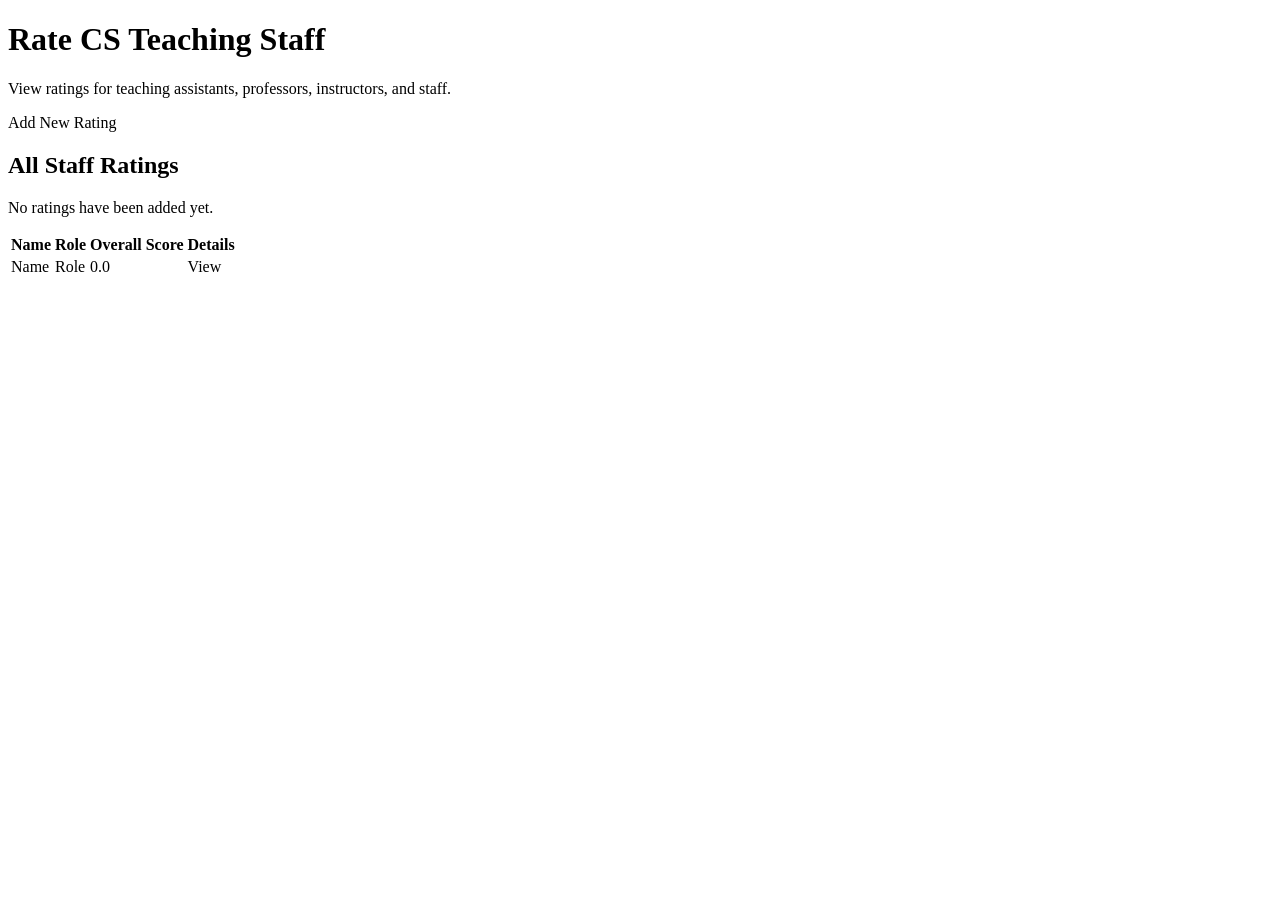
<file: src/main/resources/templates/ratings/index.html>
<!DOCTYPE html>
<html xmlns:th="http://www.thymeleaf.org">
<head>
    <meta charset="UTF-8">
    <title>Rate CS Teaching Staff</title>
    <link rel="stylesheet" th:href="@{/style.css}">
</head>
<body>
    <div class="container">
        <header>
            <h1>Rate CS Teaching Staff</h1>
            <p>View ratings for teaching assistants, professors, instructors, and staff.</p>
            <a class="button" th:href="@{/ratings/new}">Add New Rating</a>
        </header>

        <section class="card">
            <h2>All Staff Ratings</h2>

            <p th:if="${#lists.isEmpty(ratings)}">No ratings have been added yet.</p>

            <table th:if="${!#lists.isEmpty(ratings)}">
                <thead>
                    <tr>
                        <th>Name</th>
                        <th>Role</th>
                        <th>Overall Score</th>
                        <th>Details</th>
                    </tr>
                </thead>
                <tbody>
                    <tr th:each="rating : ${ratings}">
                        <td th:text="${rating.name}">Name</td>
                        <td th:text="${rating.roleType}">Role</td>
                        <td th:text="${#numbers.formatDecimal(rating.overallScore, 1, 1)}">0.0</td>
                        <td>
                            <a th:href="@{/ratings/{id}(id=${rating.id})}">View</a>
                        </td>
                    </tr>
                </tbody>
            </table>
        </section>
    </div>
</body>
</html>
</file>
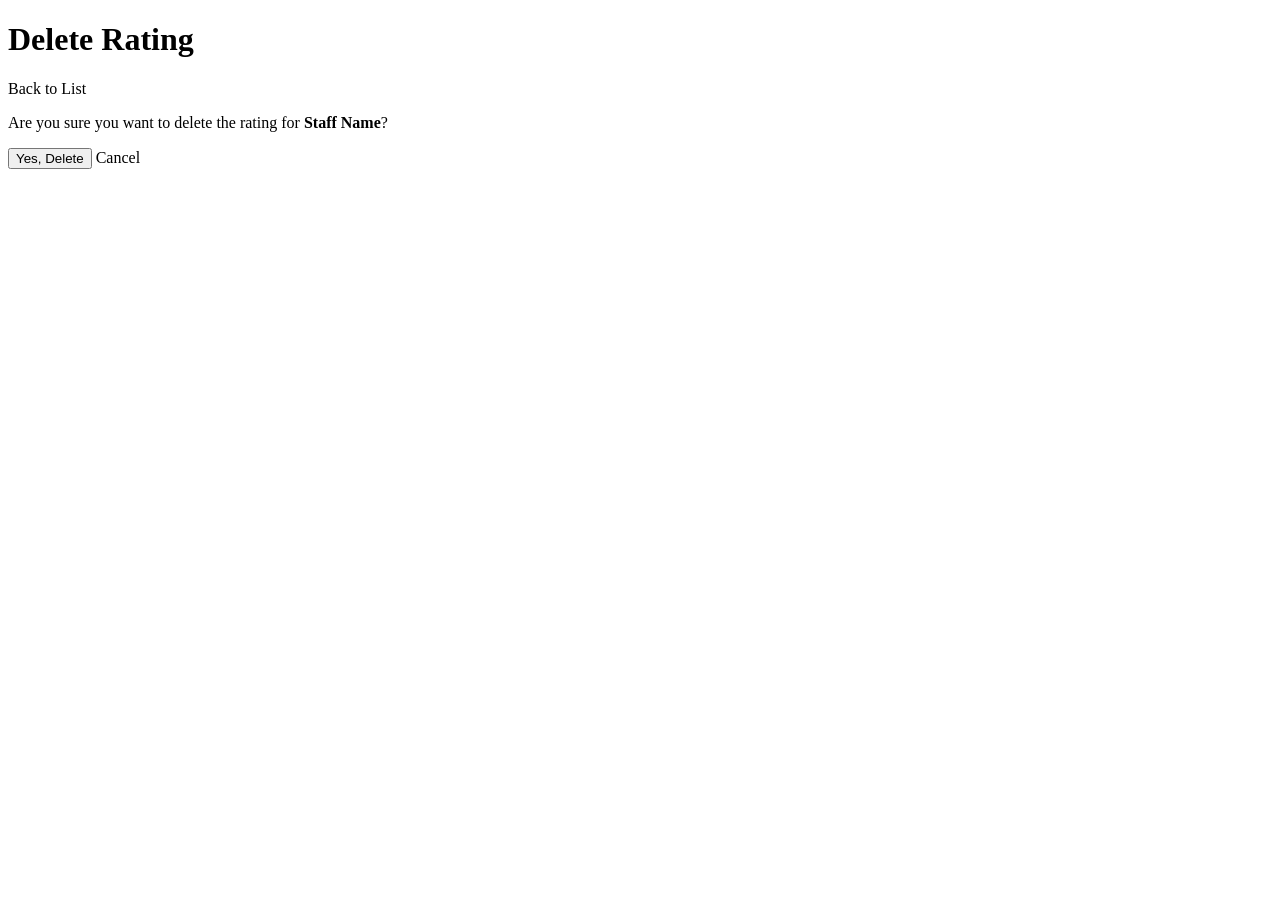
<file: src/main/resources/templates/ratings/delete.html>
<!DOCTYPE html>
<html xmlns:th="http://www.thymeleaf.org">
<head>
    <meta charset="UTF-8">
    <title>Delete Rating</title>
    <link rel="stylesheet" th:href="@{/style.css}">
</head>
<body>
    <div class="container">
        <header>
            <h1>Delete Rating</h1>
            <a th:href="@{/ratings}">Back to List</a>
        </header>

        <section class="card">
            <p>
                Are you sure you want to delete the rating for
                <strong th:text="${rating.name}">Staff Name</strong>?
            </p>

            <form th:action="@{/ratings/{id}/delete(id=${rating.id})}" method="post">
                <button class="button danger" type="submit">Yes, Delete</button>
                <a class="button" th:href="@{/ratings/{id}(id=${rating.id})}">Cancel</a>
            </form>
        </section>
    </div>
</body>
</html>
</file>
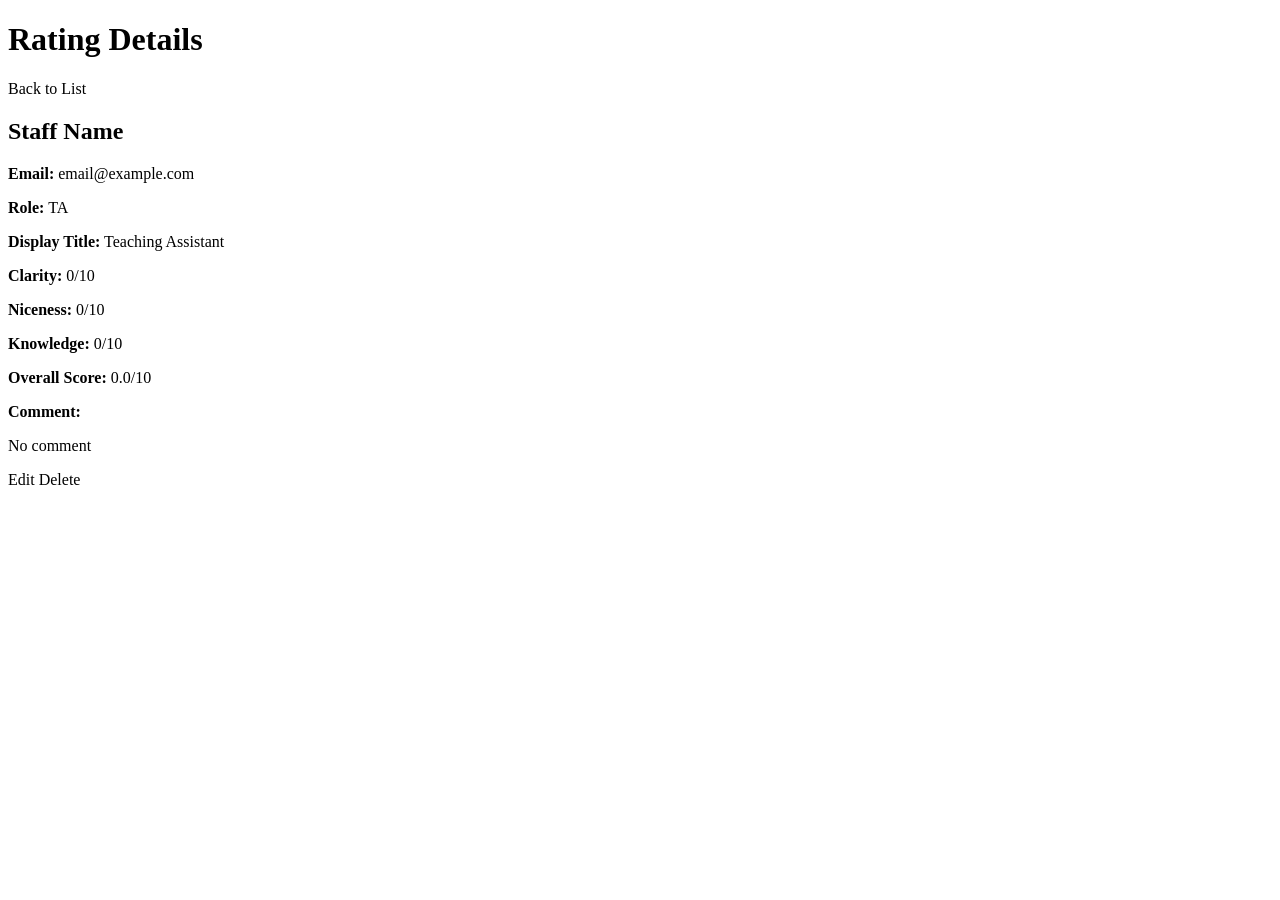
<file: src/main/resources/templates/ratings/detail.html>
<!DOCTYPE html>
<html xmlns:th="http://www.thymeleaf.org">
<head>
    <meta charset="UTF-8">
    <title>Rating Details</title>
    <link rel="stylesheet" th:href="@{/style.css}">
</head>
<body>
    <div class="container">
        <header>
            <h1>Rating Details</h1>
            <a th:href="@{/ratings}">Back to List</a>
        </header>

        <section class="card">
            <h2 th:text="${rating.name}">Staff Name</h2>

            <p><strong>Email:</strong> <span th:text="${rating.email}">email@example.com</span></p>
            <p><strong>Role:</strong> <span th:text="${rating.roleType}">TA</span></p>
            <p><strong>Display Title:</strong> <span th:text="${displayTitle}">Teaching Assistant</span></p>

            <p><strong>Clarity:</strong> <span th:text="${rating.clarity}">0</span>/10</p>
            <p><strong>Niceness:</strong> <span th:text="${rating.niceness}">0</span>/10</p>
            <p><strong>Knowledge:</strong> <span th:text="${rating.knowledgeableScore}">0</span>/10</p>
            <p><strong>Overall Score:</strong> <span th:text="${#numbers.formatDecimal(rating.overallScore, 1, 1)}">0.0</span>/10</p>

            <p><strong>Comment:</strong></p>
            <p th:text="${rating.comment}">No comment</p>

            <div class="actions">
                <a class="button" th:href="@{/ratings/{id}/edit(id=${rating.id})}">Edit</a>
                <a class="button danger" th:href="@{/ratings/{id}/delete(id=${rating.id})}">Delete</a>
            </div>
        </section>
    </div>
</body>
</html>
</file>
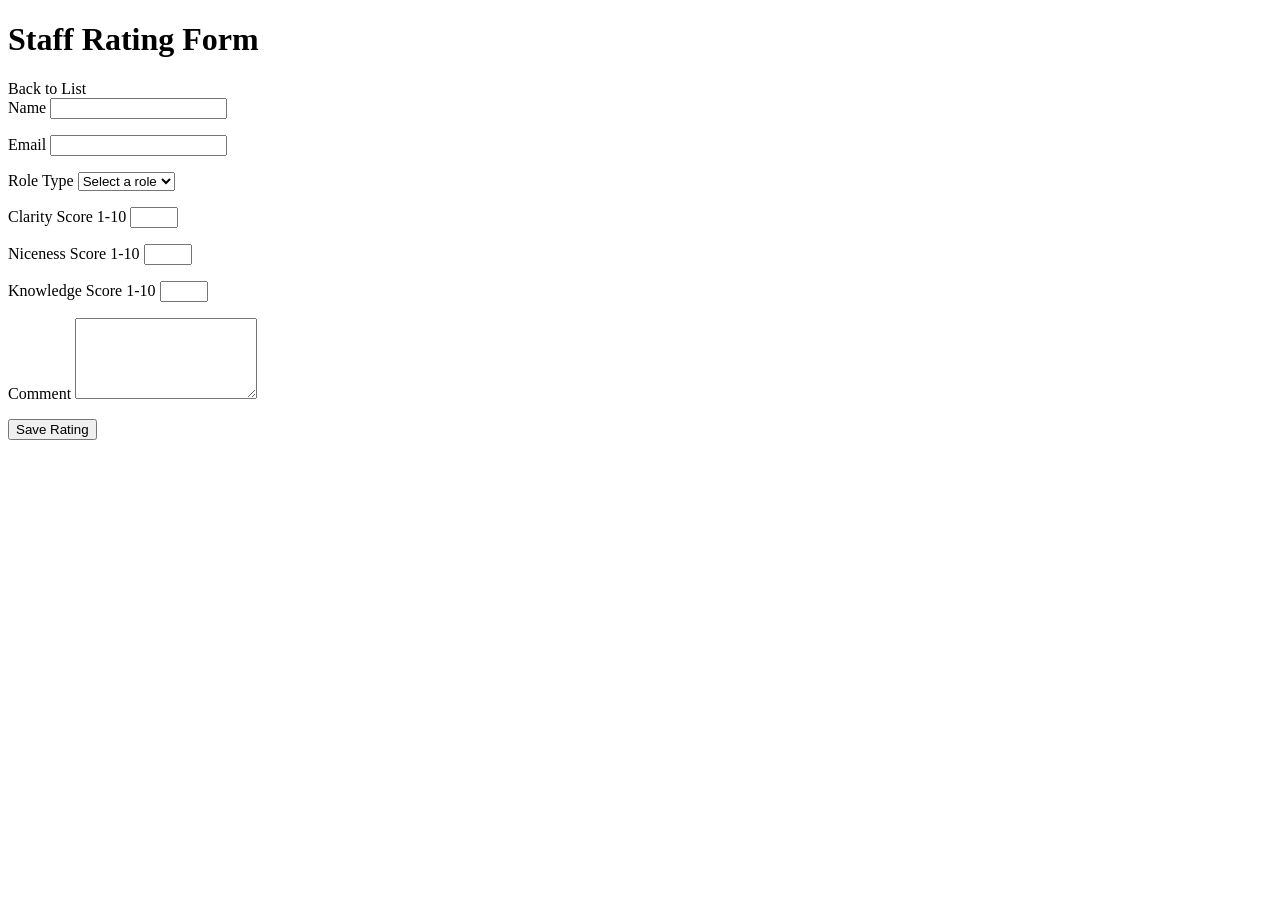
<file: src/main/resources/templates/ratings/form.html>
<!DOCTYPE html>
<html xmlns:th="http://www.thymeleaf.org">
<head>
    <meta charset="UTF-8">
    <title th:text="${formTitle}">Staff Rating Form</title>
    <link rel="stylesheet" th:href="@{/style.css}">
</head>
<body>
    <div class="container">
        <header>
            <h1 th:text="${formTitle}">Staff Rating Form</h1>
            <a th:href="@{/ratings}">Back to List</a>
        </header>

        <section class="card">
            <form th:action="@{${formAction}}" th:object="${rating}" method="post">

                <div class="form-group">
                    <label for="name">Name</label>
                    <input id="name" type="text" th:field="*{name}">
                    <p class="error" th:if="${#fields.hasErrors('name')}" th:errors="*{name}"></p>
                </div>

                <div class="form-group">
                    <label for="email">Email</label>
                    <input id="email" type="email" th:field="*{email}">
                    <p class="error" th:if="${#fields.hasErrors('email')}" th:errors="*{email}"></p>
                </div>

                <div class="form-group">
                    <label for="roleType">Role Type</label>
                    <select id="roleType" th:field="*{roleType}">
                        <option value="">Select a role</option>
                        <option th:each="role : ${roleTypes}" th:value="${role}" th:text="${role}"></option>
                    </select>
                    <p class="error" th:if="${#fields.hasErrors('roleType')}" th:errors="*{roleType}"></p>
                </div>

                <div class="form-group">
                    <label for="clarity">Clarity Score 1-10</label>
                    <input id="clarity" type="number" min="1" max="10" th:field="*{clarity}">
                    <p class="error" th:if="${#fields.hasErrors('clarity')}" th:errors="*{clarity}"></p>
                </div>

                <div class="form-group">
                    <label for="niceness">Niceness Score 1-10</label>
                    <input id="niceness" type="number" min="1" max="10" th:field="*{niceness}">
                    <p class="error" th:if="${#fields.hasErrors('niceness')}" th:errors="*{niceness}"></p>
                </div>

                <div class="form-group">
                    <label for="knowledgeableScore">Knowledge Score 1-10</label>
                    <input id="knowledgeableScore" type="number" min="1" max="10" th:field="*{knowledgeableScore}">
                    <p class="error" th:if="${#fields.hasErrors('knowledgeableScore')}" th:errors="*{knowledgeableScore}"></p>
                </div>

                <div class="form-group">
                    <label for="comment">Comment</label>
                    <textarea id="comment" rows="5" th:field="*{comment}"></textarea>
                    <p class="error" th:if="${#fields.hasErrors('comment')}" th:errors="*{comment}"></p>
                </div>

                <button class="button" type="submit">Save Rating</button>
            </form>
        </section>
    </div>
</body>
</html>
</file>
